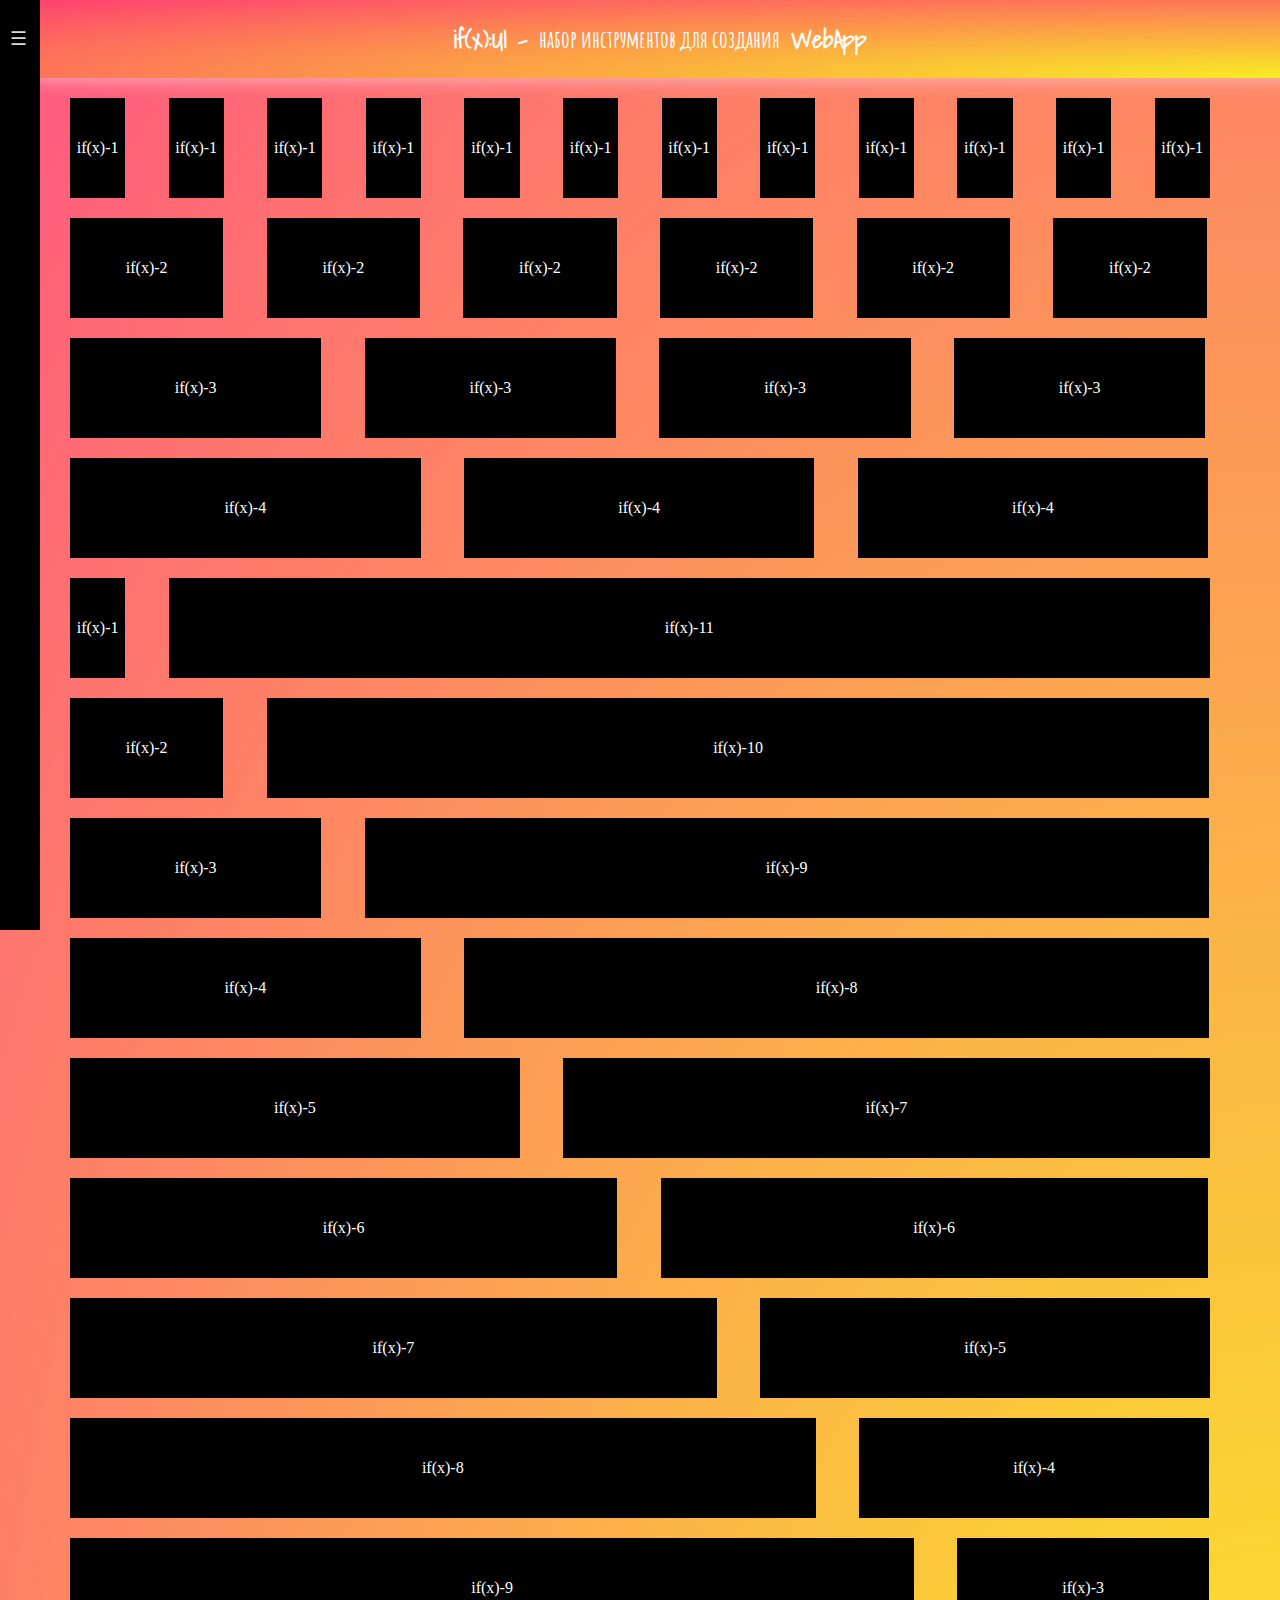
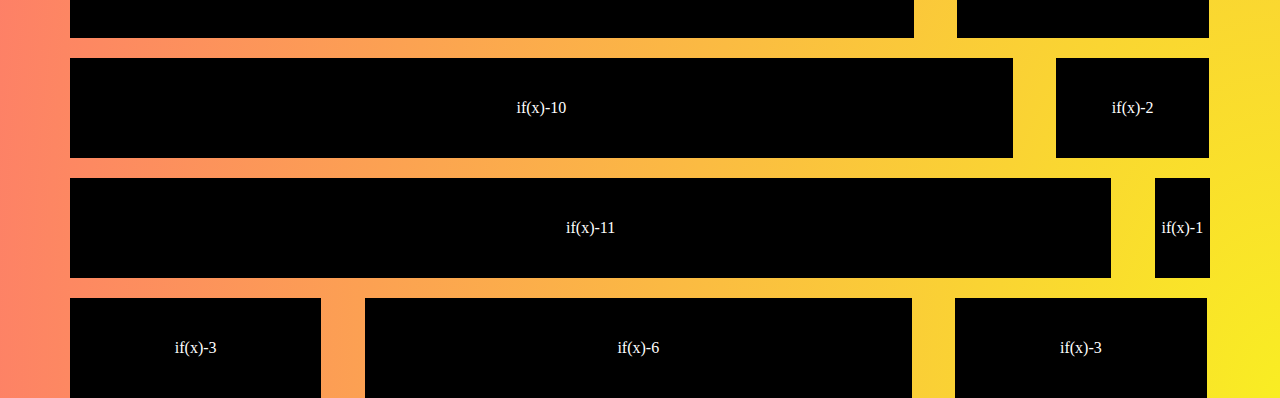
<file: index.html>
<!DOCTYPE html>
<html lang="en" dir="ltr">
  <head>
    <meta charset="utf-8">
    <title>if:X</title>
    <link rel="stylesheet" href="ifx.css">
    <meta name="viewport" content="width=device-width, initial-scale=1">


<link href="https://fonts.googleapis.com/css?family=Shadows+Into+Light" rel="stylesheet">

<link href="https://fonts.googleapis.com/css?family=Amatic+SC" rel="stylesheet">



    <style media="screen">
      h1{
  font-family: 'Shadows Into Light', cursive;
  text-align: center;
color: white;
padding: 20px;
font-size: 24px;
font-weight: 600;
      }

      h1 span, a , nav li a{
        font-family: 'Amatic SC', cursive;
      }

      .gradient, body {
          background-image: -webkit-radial-gradient(right bottom, ellipse farthest-corner,rgb(249, 237, 35) 0%,rgba(255, 61, 110, 0.87) 100%) !important;
          background-image: radial-gradient(ellipse farthest-corner at right bottom,rgb(249, 237, 35) 0%,rgba(255, 61, 110, 0.87) 100%) !important;
          background-image: -ms-radial-gradient(right bottom, ellipse farthest-corner,rgb(249, 237, 35) 0%,rgba(255, 61, 110, 0.87) 100%) !important;
      }


      .animated{
        box-shadow: 10px 0px 20px pink;
        border-radius: 10px;
        width: 100%;
      }

      body  p{
        -webkit-transition: all 0.5s ease;;
 -moz-transition: all 0.5s ease;;
 -o-transition: all 0.5s ease;;
 transition: all 0.5s ease;
      }

      .ifx-1:hover p , .ifx-2:hover p, .ifx-3:hover p, .ifx-4:hover p, .ifx-5:hover p, .ifx-6:hover p, .ifx-7:hover p, .ifx-8:hover p, .ifx-9:hover p, .ifx-10:hover p, .ifx-11:hover p, .ifx-12:hover p{
        -webkit-animation: fear 0.8s ease;
        animation: fear 0.8s ease;
         -webkit-animation-iteration-count: 1;
         animation-iteration-count: 1;
         background:#fe6478;
       }
    </style>
  </head>
  <body class="if-black-scrollbar">

    <div class="container">

      <!-- nav-bar -->
<input type="checkbox" id="nav-toggle" hidden="">

<nav class="nav black">

        <label for="nav-toggle" class="nav-toggle" onclick=""></label>

        <h2 class="logo">
            <a href="#">if(x) : UI</a>
        </h2>
        <ul>
            <li><a href="#5">Начать пользоваться</a>
            </li><li><a href="#1">CSS</a>
            </li><li><a href="#2">Компоненты</a>
            </li><li><a href="#3">Формы</a>
            </li><li><a href="#4">JavaScript</a>
            </li><li><a href="#5">SVG</a>

        </li></ul>
    </nav>
    <!-- nav-bar -->

            <h1 class="animated flipInX gradient">if(x):UI - <span>набор инструментов для создания</span> WebApp</h1>

    	<div class="row">


    		<div  class="ifx-1">
    			<p>if(x)-1</p>
    		</div>
    		<div class="ifx-1">
    			<p>if(x)-1</p>
    		</div>
    		<div class="ifx-1">
    			<p>if(x)-1</p>
    		</div>
    		<div class="ifx-1">
    			<p>if(x)-1</p>
    		</div>
    		<div class="ifx-1">
    			<p>if(x)-1</p>
    		</div>
    		<div class="ifx-1">
    			<p>if(x)-1</p>
    		</div>
    		<div class="ifx-1">
    			<p>if(x)-1</p>
    		</div>
    		<div class="ifx-1">
    			<p>if(x)-1</p>
    		</div>
    		<div class="ifx-1">
    			<p>if(x)-1</p>
    		</div>
    		<div class="ifx-1">
    			<p>if(x)-1</p>
    		</div>
    		<div class="ifx-1">
    			<p>if(x)-1</p>
    		</div>
    		<div class="ifx-1 last">
    			<p>if(x)-1</p>
    		</div>
    	</div>
    </div>

    <div class="container">
    	<div class="row">
    		<div class="ifx-2">
    			<p>if(x)-2</p>
    		</div>
    		<div tooltip="Я просто подсказка" flow="left" class="ifx-2">
    			<p>if(x)-2</p>
    		</div>
    		<div  tooltip="Я тоже" flow="up"  class="ifx-2">
    			<p>if(x)-2</p>
    		</div>
    		<div  tooltip="И я" flow="down"  class="ifx-2">
    			<p>if(x)-2</p>
    		</div>
    		<div  tooltip="Ага" flow="right"  class="ifx-2">
    			<p>if(x)-2</p>
    		</div>
    		<div class="ifx-2 last">
    			<p>if(x)-2</p>
    		</div>
    	</div>
    </div>

    <div class="container">
    	<div class="row">
    		<div class="ifx-3">
    			<p>if(x)-3</p>
    		</div>
    		<div class="ifx-3">
    			<p>if(x)-3</p>
    		</div>
    		<div class="ifx-3">
    			<p>if(x)-3</p>
    		</div>
    		<div class="ifx-3 last">
    			<p>if(x)-3</p>
    		</div>
    	</div>
    </div>

    <div class="container">
    	<div class="row">
    		<div class="ifx-4">
    			<p>if(x)-4</p>
    		</div>
    		<div class="ifx-4">
    			<p>if(x)-4</p>
    		</div>
    		<div class="ifx-4 last">
    			<p>if(x)-4</p>
    		</div>
    	</div>
    </div>

    <div class="container">
    	<div class="row">
    		<div class="ifx-1">
    			<p>if(x)-1</p>
    		</div>
    		<div class="ifx-11 last">
    			<p>if(x)-11</p>
    		</div>
    	</div>
    </div>

    <div class="container">
    	<div class="row">
    		<div class="ifx-2">
    			<p>if(x)-2</p>
    		</div>
    		<div class="ifx-10 last">
    			<p>if(x)-10</p>
    		</div>
    	</div>
    </div>

    <div class="container">
    	<div class="row">
    		<div class="ifx-3">
    			<p>if(x)-3</p>
    		</div>
    		<div class="ifx-9 last">
    			<p>if(x)-9</p>
    		</div>
    	</div>
    </div>

    <div class="container">
    	<div class="row">
    		<div class="ifx-4">
    			<p>if(x)-4</p>
    		</div>
    		<div class="ifx-8 last">
    			<p>if(x)-8</p>
    		</div>
    	</div>
    </div>

    <div class="container">
    	<div class="row">
    		<div class="ifx-5">
    			<p>if(x)-5</p>
    		</div>
    		<div class="ifx-7 last">
    			<p>if(x)-7</p>
    		</div>
    	</div>
    </div>

    <div class="container">
    	<div class="row">
    		<div class="ifx-6">
    			<p>if(x)-6</p>
    		</div>
    		<div class="ifx-6 last">
    			<p>if(x)-6</p>
    		</div>
    	</div>
    </div>

    <div class="container">
    	<div class="row">
    		<div class="ifx-7">
    			<p>if(x)-7</p>
    		</div>
    		<div class="ifx-5 last">
    			<p>if(x)-5</p>
    		</div>
    	</div>
    </div>

    <div class="container">
    	<div class="row">
    		<div class="ifx-8">
    			<p>if(x)-8</p>
    		</div>
    		<div class="ifx-4 last">
    			<p>if(x)-4</p>
    		</div>
    	</div>
    </div>

    <div class="container">
    	<div class="row">
    		<div class="ifx-9">
    			<p>if(x)-9</p>
    		</div>
    		<div class="ifx-3 last">
    			<p>if(x)-3</p>
    		</div>
    	</div>
    </div>

    <div class="container">
    	<div class="row">
    		<div class="ifx-10">
    			<p>if(x)-10</p>
    		</div>
    		<div class="ifx-2 last">
    			<p>if(x)-2</p>
    		</div>
    	</div>
    </div>

    <div class="container">
    	<div class="row">
    		<div class="ifx-11">
    			<p>if(x)-11</p>
    		</div>
    		<div class="ifx-1 last">
    			<p>if(x)-1</p>
    		</div>
    	</div>
    </div>

    <div class="container">
    	<div class="row">
    		<div class="ifx-3">
    			<p>if(x)-3</p>
    		</div>
    		<div class="ifx-6">
    			<p>if(x)-6</p>
    		</div>
    		<div class="ifx-3 last">
    			<p>if(x)-3</p>
    		</div>
    	</div>
    </div>

  </body>
</html>
</file>
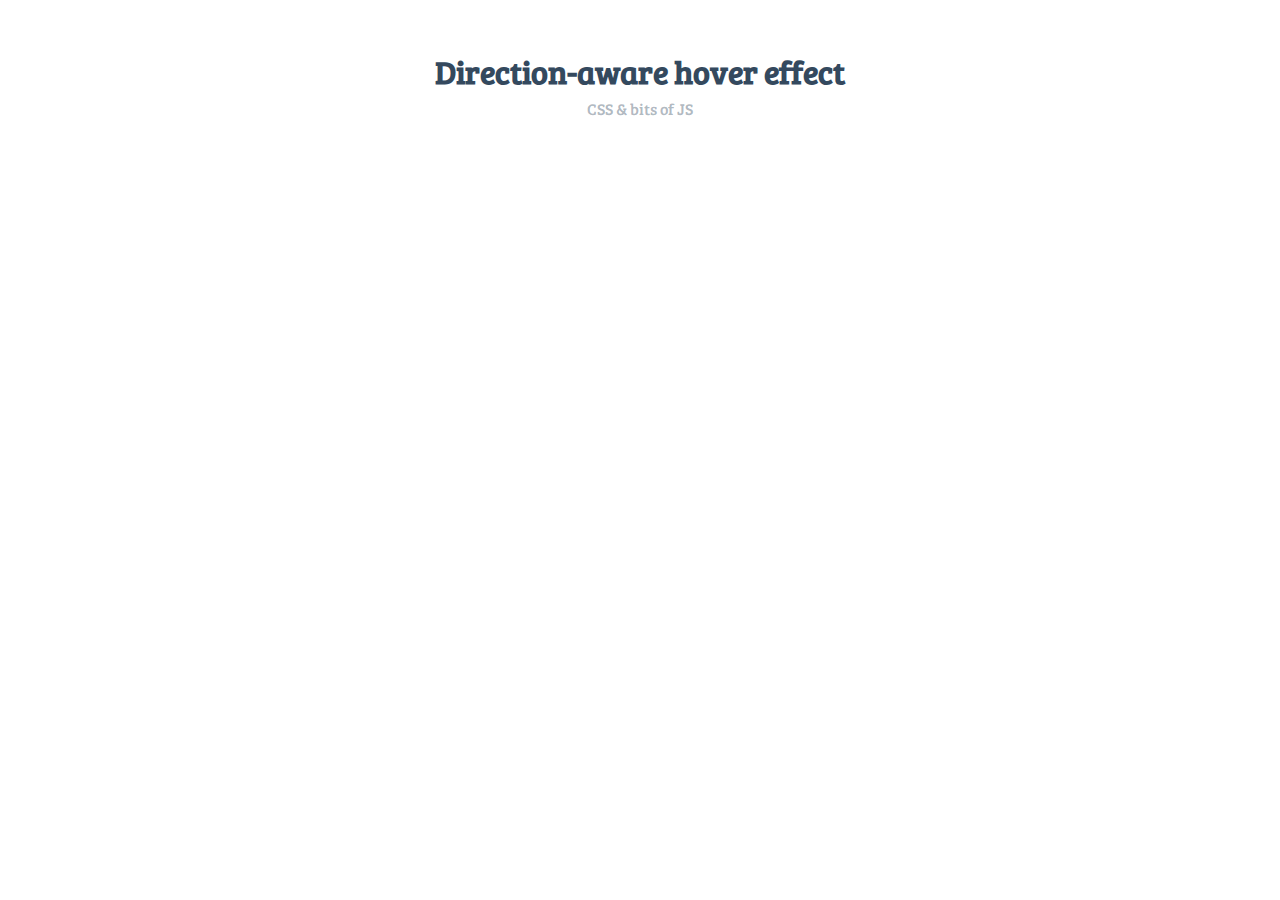
<file: modules/custom-scrollbar.html>
<!DOCTYPE html>
<html lang="" dir="ltr">
  <head>
    <meta charset="utf-8">
    <title></title>

  </head>
  <body>

    <style media="screen">
    @import url(https://fonts.googleapis.com/css?family=Bree+Serif);
/* the important bits */
li {
perspective: 400px;
}
.info {
transform: rotate3d(1, 0, 0, 90deg);
width: 100%;
height: 100%;
padding: 20px;
position: absolute;
top: 0;
left: 0;
border-radius: 4px;
pointer-events: none;
background-color: rgba(26, 188, 156, 0.9);
}
.in-top .info {
transform-origin: 50% 0%;
animation: in-top 300ms ease 0ms 1 forwards;
}
.in-right .info {
transform-origin: 100% 0%;
animation: in-right 300ms ease 0ms 1 forwards;
}
.in-bottom .info {
transform-origin: 50% 100%;
animation: in-bottom 300ms ease 0ms 1 forwards;
}
.in-left .info {
transform-origin: 0% 0%;
animation: in-left 300ms ease 0ms 1 forwards;
}
.out-top .info {
transform-origin: 50% 0%;
animation: out-top 300ms ease 0ms 1 forwards;
}
.out-right .info {
transform-origin: 100% 50%;
animation: out-right 300ms ease 0ms 1 forwards;
}
.out-bottom .info {
transform-origin: 50% 100%;
animation: out-bottom 300ms ease 0ms 1 forwards;
}
.out-left .info {
transform-origin: 0% 0%;
animation: out-left 300ms ease 0ms 1 forwards;
}
@keyframes in-top {
from {
  transform: rotate3d(-1, 0, 0, 90deg);
}
to {
  transform: rotate3d(0, 0, 0, 0deg);
}
}
@keyframes in-right {
from {
  transform: rotate3d(0, -1, 0, 90deg);
}
to {
  transform: rotate3d(0, 0, 0, 0deg);
}
}
@keyframes in-bottom {
from {
  transform: rotate3d(1, 0, 0, 90deg);
}
to {
  transform: rotate3d(0, 0, 0, 0deg);
}
}
@keyframes in-left {
from {
  transform: rotate3d(0, 1, 0, 90deg);
}
to {
  transform: rotate3d(0, 0, 0, 0deg);
}
}
@keyframes out-top {
from {
  transform: rotate3d(0, 0, 0, 0deg);
}
to {
  transform: rotate3d(-1, 0, 0, 104deg);
}
}
@keyframes out-right {
from {
  transform: rotate3d(0, 0, 0, 0deg);
}
to {
  transform: rotate3d(0, -1, 0, 104deg);
}
}
@keyframes out-bottom {
from {
  transform: rotate3d(0, 0, 0, 0deg);
}
to {
  transform: rotate3d(1, 0, 0, 104deg);
}
}
@keyframes out-left {
from {
  transform: rotate3d(0, 0, 0, 0deg);
}
to {
  transform: rotate3d(0, 1, 0, 104deg);
}
}
/* you can ignore this ones */
ul {
padding: 0;
margin: 0 0 50px;
}
ul:after {
content: "";
display: table;
clear: both;
}
li {
position: relative;
float: left;
width: 200px;
height: 200px;
margin: 5px;
padding: 0;
list-style: none;
}
li a {
display: inline-block;
vertical-align: top;
text-decoration: none;
border-radius: 4px;
}
li h3 {
margin: 0;
font-size: 16px;
color: rgba(255, 255, 255, 0.9);
}
li p {
font-size: 12px;
line-height: 1.5;
color: rgba(255, 255, 255, 0.8);
}
li .normal {
width: 100%;
height: 100%;
background-color: #ecf0f1;
color: rgba(52, 73, 94, 0.6);
box-shadow: inset 0 2px 20px #e6ebed;
text-align: center;
font-size: 50px;
line-height: 200px;
}
li .normal svg {
pointer-events: none;
width: 50px;
}
li .normal svg path {
fill: rgba(52, 73, 94, 0.2);
}
* {
box-sizing: border-box;
}
body {
background-color: #fff;
}
h1 {
margin: 0 auto 5px;
text-align: center;
}
h3 {
font-family: 'Bree Serif', serif;
}
.container {
width: 840px;
margin: 0 auto;
}
header {
font-family: 'Bree Serif', serif;
text-align: center;
margin: 50px 0 25px;
color: #34495e;
}
header p {
margin: 0;
color: rgba(52, 73, 94, 0.4);
}

    </style>

    <header>
      <div class='container'>
        <h1>Direction-aware hover effect</h1>
        <p>CSS &amp; bits of JS</p>
      </div>
    </header>
    <div class='container'>
      <ul>
      </ul>
    </div>


<script type="text/javascript">
'use strict';

var _createClass = function () { function defineProperties(target, props) { for (var i = 0; i < props.length; i++) { var descriptor = props[i]; descriptor.enumerable = descriptor.enumerable || false; descriptor.configurable = true; if ("value" in descriptor) descriptor.writable = true; Object.defineProperty(target, descriptor.key, descriptor); } } return function (Constructor, protoProps, staticProps) { if (protoProps) defineProperties(Constructor.prototype, protoProps); if (staticProps) defineProperties(Constructor, staticProps); return Constructor; }; }();

function _toConsumableArray(arr) { if (Array.isArray(arr)) { for (var i = 0, arr2 = Array(arr.length); i < arr.length; i++) { arr2[i] = arr[i]; } return arr2; } else { return Array.from(arr); } }

function _classCallCheck(instance, Constructor) { if (!(instance instanceof Constructor)) { throw new TypeError("Cannot call a class as a function"); } }

// - Noel Delgado | @pixelia_me

var nodes = [].slice.call(document.querySelectorAll('li'), 0);
var directions = { 0: 'top', 1: 'right', 2: 'bottom', 3: 'left' };
var classNames = ['in', 'out'].map(function (p) {
return Object.values(directions).map(function (d) {
  return p + '-' + d;
});
}).reduce(function (a, b) {
return a.concat(b);
});

var getDirectionKey = function getDirectionKey(ev, node) {
var _node$getBoundingClie = node.getBoundingClientRect();

var width = _node$getBoundingClie.width;
var height = _node$getBoundingClie.height;
var top = _node$getBoundingClie.top;
var left = _node$getBoundingClie.left;

var l = ev.pageX - (left + window.pageXOffset);
var t = ev.pageY - (top + window.pageYOffset);
var x = l - width / 2 * (width > height ? height / width : 1);
var y = t - height / 2 * (height > width ? width / height : 1);
return Math.round(Math.atan2(y, x) / 1.57079633 + 5) % 4;
};

var Item = function () {
function Item(element) {
  var _this = this;

  _classCallCheck(this, Item);

  this.element = element;
  this.element.addEventListener('mouseover', function (ev) {
    return _this.update(ev, 'in');
  });
  this.element.addEventListener('mouseout', function (ev) {
    return _this.update(ev, 'out');
  });
}

_createClass(Item, [{
  key: 'update',
  value: function update(ev, prefix) {
    var _element$classList;

    (_element$classList = this.element.classList).remove.apply(_element$classList, _toConsumableArray(classNames));
    this.element.classList.add(prefix + '-' + directions[getDirectionKey(ev, this.element)]);
  }
}]);

return Item;
}();

nodes.forEach(function (node) {
return new Item(node);
});
</script>
  </body>
</html>
</file>
<file: ifx.css>
/* CSS Resets */

html,body,div,span,object,iframe,h1,h2,h3,h4,h5,h6,p,blockquote,pre,a,abbr,address,cite,code,del,dfn,em,img,ins,q,small,strong,sub,sup,dl,dt,dd,ol,ul,li,fieldset,form,label,legend,table,caption,tbody,tfoot,thead,tr,th,td
{border:0;margin:0;padding:0}
article,aside,figure,figure img,figcaption,hgroup,footer,header,nav,section,video,object
{display:block}
a img{border:0}
figure{position:relative}
figure img{width:100%}

/* scrol-bar */

/* html { overflow: auto; } */
.if-black-scrollbar { top: 3px; left: 0px; bottom: 10px; right: 0px; overflow-y: scroll; overflow-x: hidden; }
/* Let's get this party started */
 ::-webkit-scrollbar { width: 12px; }
 ::-webkit-scrollbar-track {   -webkit-box-shadow: inset 0 0 6px rgba(0,0,0,0);    border-radius: 10px; }
/* Handle */
 ::-webkit-scrollbar-thumb { -webkit-border-radius: 10px; border-radius: 10px; background: rgba(0,0,0,0.8); -webkit-box-shadow: inset 0 0 6px rgba(0,0,0,0.5); }
 ::-webkit-scrollbar-thumb:window-inactive { background: rgba(0,0,0,1); }




/* collors */

.black{
  background-color: black;
}

/* textFlip */

.animated {
  -webkit-animation-duration: 1s;
  animation-duration: 1s;
  -webkit-animation-fill-mode: both;
  animation-fill-mode: both;
}

@-webkit-keyframes flipInX {
  from {
    -webkit-transform: perspective(400px) rotate3d(1, 0, 0, 90deg);
    transform: perspective(400px) rotate3d(1, 0, 0, 90deg);
    -webkit-animation-timing-function: ease-in;
    animation-timing-function: ease-in;
    opacity: 0;
  }

  40% {
    -webkit-transform: perspective(400px) rotate3d(1, 0, 0, -20deg);
    transform: perspective(400px) rotate3d(1, 0, 0, -20deg);
    -webkit-animation-timing-function: ease-in;
    animation-timing-function: ease-in;
  }

  60% {
    -webkit-transform: perspective(400px) rotate3d(1, 0, 0, 10deg);
    transform: perspective(400px) rotate3d(1, 0, 0, 10deg);
    opacity: 1;
  }

  80% {
    -webkit-transform: perspective(400px) rotate3d(1, 0, 0, -5deg);
    transform: perspective(400px) rotate3d(1, 0, 0, -5deg);
  }

  to {
    -webkit-transform: perspective(400px);
    transform: perspective(400px);
  }
}

@keyframes flipInX {
  from {
    -webkit-transform: perspective(400px) rotate3d(1, 0, 0, 90deg);
    transform: perspective(400px) rotate3d(1, 0, 0, 90deg);
    -webkit-animation-timing-function: ease-in;
    animation-timing-function: ease-in;
    opacity: 0;
  }

  40% {
    -webkit-transform: perspective(400px) rotate3d(1, 0, 0, -20deg);
    transform: perspective(400px) rotate3d(1, 0, 0, -20deg);
    -webkit-animation-timing-function: ease-in;
    animation-timing-function: ease-in;
  }

  60% {
    -webkit-transform: perspective(400px) rotate3d(1, 0, 0, 10deg);
    transform: perspective(400px) rotate3d(1, 0, 0, 10deg);
    opacity: 1;
  }

  80% {
    -webkit-transform: perspective(400px) rotate3d(1, 0, 0, -5deg);
    transform: perspective(400px) rotate3d(1, 0, 0, -5deg);
  }

  to {
    -webkit-transform: perspective(400px);
    transform: perspective(400px);
  }
}

.flipInX {
  -webkit-backface-visibility: visible !important;
  backface-visibility: visible !important;
  -webkit-animation-name: flipInX;
  animation-name: flipInX;
}

/* nav */

/**
 * Переключаемая боковая панель навигации
 * выдвигающаяся по клику слева
 */

.nav {
    width: 320px;
    min-width: 320px;
    height: 100%;
    position: fixed;
    top: 0;
    bottom: 0;
    margin: 0;
    left: -320px;
    padding: 15px 20px;
    -webkit-transition: left 0.3s;
    -moz-transition: left 0.3s;
    transition: left 0.3s;
    z-index: 2000;
}



.nav-toggle {
    position: absolute;
    /* относительно левого края панели */
    left: 320px;
    /* отступ от верхнего края панели */
    top: 1em;
    /* внутренние отступы */
    padding: 0.5em;
    /* определяем цвет фона переключателя
     * чаще вчего в соответствии с цветом фона панели
    */
    background: inherit;
    /* цвет текста */
    color: #dadada;
    /* вид курсора */
    cursor: pointer;
    /* размер шрифта */
    font-size: 1.2em;
    line-height: 1;
    /* всегда поверх других элементов страницы */
    z-index: 2001;
    /* анимируем цвет текста при наведении */
    -webkit-transition: color .25s ease-in-out;
    -moz-transition: color .25s ease-in-out;
    transition: color .25s ease-in-out;
}

/* определяем текст кнопки
 * символ Unicode (TRIGRAM FOR HEAVEN)
*/

.nav-toggle:after {
    content: '\2630';
    text-decoration: none;
}

/* цвет текста при наведении */

.nav-toggle:hover {
    color: #f4f4f4;
}

/**
 * Скрытый чекбокс (флажок)
 * невидим и недоступен :)
 * имя селектора атрибут флажка
 */

[id='nav-toggle'] {
    position: absolute;
    display: none;
}

/**
 * изменение положения переключателя
 * при просмотре на мобильных устройствах
 * когда навигация раскрыта, распологаем внутри панели
*/

[id='nav-toggle']:checked ~ .nav > .nav-toggle {
    left: auto;
    right: 2px;
    top: 1em;
}

/**
 * Когда флажок установлен, открывается панель
 * используем псевдокласс:checked
 */

[id='nav-toggle']:checked ~ .nav {
    left: 0;
    box-shadow:4px 0px 20px 0px rgba(0,0,0, 0.5);
    -moz-box-shadow:4px 0px 20px 0px rgba(0,0,0, 0.5);
    -webkit-box-shadow:4px 0px 20px 0px rgba(0,0,0, 0.5);
    overflow-y: auto;
}

/*
 * смещение контента страницы
 * на размер ширины панели,
 * фишка необязательная, на любителя
*/

[id='nav-toggle']:checked ~ main > article {
    -webkit-transform: translateX(320px);
    -moz-transform: translateX(320px);
    transform: translateX(320px);
}

/*
 * изменение символа переключателя,
 * привычный крестик (MULTIPLICATION X),
 * вы можете испльзовать любой другой значок
*/

[id='nav-toggle']:checked ~ .nav > .nav-toggle:after {
    content: '\2715';
}

/**
 * профиксим баг в Android <= 4.1.2
 * см: http://timpietrusky.com/advanced-checkbox-hack
 */

body {
    -webkit-animation: bugfix infinite 1s;
}

@-webkit-keyframes bugfix {
    to {
      padding: 0;
    }
}

/**
 * позаботьтимся о средних и маленьких экранах
 * мобильных устройств
 */

@media screen and (min-width: 320px) {
    html,
    body {
      margin: 0;
      overflow-x: hidden;
    }
}

@media screen and (max-width: 320px) {
    html,
    body {
      margin: 0;
      overflow-x: hidden;
    }
    .nav {
      width: 100%;
      box-shadow: none
    }
}

/**
 * Формируем стиль заголовка (логотип) панели
*/

.nav h2 {
    width: 90%;
    padding: 0;
    margin: 10px 0;
    text-align: center;
    text-shadow: rgba(255, 255, 255, .1) -1px -1px 1px, rgba(0, 0, 0, .5) 1px 1px 1px;
    font-size: 1.3em;
    line-height: 1.3em;
    opacity: 0;
    transform: scale(0.1, 0.1);
    -ms-transform: scale(0.1, 0.1);
    -moz-transform: scale(0.1, 0.1);
    -webkit-transform: scale(0.1, 0.1);
    transform-origin: 0% 0%;
    -ms-transform-origin: 0% 0%;
    -moz-transform-origin: 0% 0%;
    -webkit-transform-origin: 0% 0%;
    transition: opacity 0.8s, transform 0.8s;
    -ms-transition: opacity 0.8s, -ms-transform 0.8s;
    -moz-transition: opacity 0.8s, -moz-transform 0.8s;
    -webkit-transition: opacity 0.8s, -webkit-transform 0.8s;
}

.nav h2 a {
    color: #dadada;
    text-decoration: none;
    text-transform: uppercase;
}


/*плавное появление заголовка (логотипа) при раскрытии панели */

[id='nav-toggle']:checked ~ .nav h2 {
    opacity: 1;
    transform: scale(1, 1);
    -ms-transform: scale(1, 1);
    -moz-transform: scale(1, 1);
    -webkit-transform: scale(1, 1);
}

/**
 * формируем непосредственно само меню
 * используем неупорядоченный список для пунктов меню
 * прикрутим трансфомации и плавные переходы
 */

.nav > ul {
    display: block;
    margin: 0;
    padding: 0;
    list-style: none;
}

.nav > ul > li {
    line-height: 2.5;
    opacity: 0;
    -webkit-transform: translateX(-50%);
    -moz-transform: translateX(-50%);
    -ms-transform: translateX(-50%);
    transform: translateX(-50%);
    -webkit-transition: opacity .5s .1s, -webkit-transform .5s .1s;
    -moz-transition: opacity .5s .1s, -moz-transform .5s .1s;
    -ms-transition: opacity .5s .1s, -ms-transform .5s .1s;
    transition: opacity .5s .1s, transform .5s .1s;
}

[id='nav-toggle']:checked ~ .nav > ul > li {
    opacity: 1;
    -webkit-transform: translateX(0);
    -moz-transform: translateX(0);
    -ms-transform: translateX(0);
    transform: translateX(0);
}

/* определяем интервалы появления пунктов меню */

.nav > ul > li:nth-child(2) {
    -webkit-transition: opacity .5s .2s, -webkit-transform .5s .2s;
    transition: opacity .5s .2s, transform .5s .2s;
}

.nav > ul > li:nth-child(3) {
    -webkit-transition: opacity .5s .3s, -webkit-transform .5s .3s;
    transition: opacity .5s .3s, transform .5s .3s;
}

.nav > ul > li:nth-child(4) {
    -webkit-transition: opacity .5s .4s, -webkit-transform .5s .4s;
    transition: opacity .5s .4s, transform .5s .4s;
}

.nav > ul > li:nth-child(5) {
    -webkit-transition: opacity .5s .5s, -webkit-transform .5s .5s;
    transition: opacity .5s .5s, transform .5s .5s;
}

.nav > ul > li:nth-child(6) {
    -webkit-transition: opacity .5s .6s, -webkit-transform .5s .6s;
    transition: opacity .5s .6s, transform .5s .6s;
}

.nav > ul > li:nth-child(7) {
    -webkit-transition: opacity .5s .7s, -webkit-transform .5s .7s;
    transition: opacity .5s .7s, transform .5s .7s;
}


/**
 * оформление ссылок пунктов меню
 */

.nav > ul > li > a {
    display: inline-block;
    position: relative;
    padding: 0;
    font-family: 'Open Sans', sans-serif;
    font-weight: 300;
    font-size: 1.2em;
    color: #dadada;
    width: 100%;
    text-decoration: none;
    /* плавный переход */
    -webkit-transition: color .5s ease, padding .5s ease;
    -moz-transition: color .5s ease, padding .5s ease;
    transition: color .5s ease, padding .5s ease;
}

/**
 * состояние ссылок меню при наведении
 */

.nav > ul > li > a:hover,
.nav > ul > li > a:focus {
    color: white;
    padding-left: 15px;
}

/**
 * линия подчеркивания ссылок меню
 */

.nav > ul > li > a:before {
    content: '';
    display: block;
    position: absolute;
    right: 0;
    bottom: 0;
    height: 1px;
    width: 100%;
    -webkit-transition: width 0s ease;
    transition: width 0s ease;
}

.nav > ul > li > a:after {
    content: '';
    display: block;
    position: absolute;
    left: 0;
    bottom: 0;
    height: 1px;
    width: 100%;
    -webkit-transition: width .5s ease;
    transition: width .5s ease;
}

/**
 * анимируем линию подчеркивания
 * ссылок при наведении
 */

.nav > ul > li > a:hover:before {
    width: 0%;
    background: #3bc1a0;
    -webkit-transition: width .5s ease;
    transition: width .5s ease;
}

.nav > ul > li > a:hover:after {
    width: 0%;
    background: transparent;
    -webkit-transition: width 0s ease;
    transition: width 0s ease;
}


/* tooltips */

/* START TOOLTIP STYLES */
[tooltip] {
  position: relative; /* opinion 1 */
}

/* Applies to all tooltips */
[tooltip]::before,
[tooltip]::after {
  text-transform: none; /* opinion 2 */
  font-size: .9em; /* opinion 3 */
  line-height: 1;
  user-select: none;
  pointer-events: none;
  position: absolute;
  display: none;
  opacity: 0;
}
[tooltip]::before {
  content: '';
  border: 5px solid transparent; /* opinion 4 */
  z-index: 1001; /* absurdity 1 */
}
[tooltip]::after {
  content: attr(tooltip); /* magic! */

  /* most of the rest of this is opinion */
  font-family: Helvetica, sans-serif;
  text-align: center;

  /*
    Let the content set the size of the tooltips
    but this will also keep them from being obnoxious
    */
  min-width: 3em;
  max-width: 21em;
  white-space: nowrap;
  overflow: hidden;
  text-overflow: ellipsis;
  padding: 1ch 1.5ch;
  border-radius: .3ch;
  box-shadow: 0 1em 2em -.5em rgba(0, 0, 0, 0.35);
  background: #333;
  color: #fff;
  z-index: 1000; /* absurdity 2 */
}

/* Make the tooltips respond to hover */
[tooltip]:hover::before,
[tooltip]:hover::after {
  display: block;
}

/* don't show empty tooltips */
[tooltip='']::before,
[tooltip='']::after {
  display: none !important;
}

/* FLOW: UP */
[tooltip]:not([flow])::before,
[tooltip][flow^="up"]::before {
  bottom: 100%;
  border-bottom-width: 0;
  border-top-color: #333;
}
[tooltip]:not([flow])::after,
[tooltip][flow^="up"]::after {
  bottom: calc(100% + 5px);
}
[tooltip]:not([flow])::before,
[tooltip]:not([flow])::after,
[tooltip][flow^="up"]::before,
[tooltip][flow^="up"]::after {
  left: 50%;
  transform: translate(-50%, -.5em);
}

/* FLOW: DOWN */
[tooltip][flow^="down"]::before {
  top: 100%;
  border-top-width: 0;
  border-bottom-color: #333;
}
[tooltip][flow^="down"]::after {
  top: calc(100% + 5px);
}
[tooltip][flow^="down"]::before,
[tooltip][flow^="down"]::after {
  left: 50%;
  transform: translate(-50%, .5em);
}

/* FLOW: LEFT */
[tooltip][flow^="left"]::before {
  top: 50%;
  border-right-width: 0;
  border-left-color: #333;
  left: calc(0em - 5px);
  transform: translate(-.5em, -50%);
}
[tooltip][flow^="left"]::after {
  top: 50%;
  right: calc(100% + 5px);
  transform: translate(-.5em, -50%);
}

/* FLOW: RIGHT */
[tooltip][flow^="right"]::before {
  top: 50%;
  border-left-width: 0;
  border-right-color: #333;
  right: calc(0em - 5px);
  transform: translate(.5em, -50%);
}
[tooltip][flow^="right"]::after {
  top: 50%;
  left: calc(100% + 5px);
  transform: translate(.5em, -50%);
}

/* KEYFRAMES */
@keyframes tooltips-vert {
  to {
    opacity: .9;
    transform: translate(-50%, 0);
  }
}

@keyframes tooltips-horz {
  to {
    opacity: .9;
    transform: translate(0, -50%);
  }
}

/* FX All The Things */
[tooltip]:not([flow]):hover::before,
[tooltip]:not([flow]):hover::after,
[tooltip][flow^="up"]:hover::before,
[tooltip][flow^="up"]:hover::after,
[tooltip][flow^="down"]:hover::before,
[tooltip][flow^="down"]:hover::after {
  animation: tooltips-vert 300ms ease-out forwards;
}

[tooltip][flow^="left"]:hover::before,
[tooltip][flow^="left"]:hover::after,
[tooltip][flow^="right"]:hover::before,
[tooltip][flow^="right"]:hover::after {
  animation: tooltips-horz 300ms ease-out forwards;
}


@-webkit-keyframes fear {
  15% {
    -webkit-transform: translateX(9px);
    transform: translateX(9px);
  }
  30% {
    -webkit-transform: translateX(-9px);
    transform: translateX(-9px);
  }
  40% {
    -webkit-transform: translateX(6px);
    transform: translateX(6px);
  }
  50% {
    -webkit-transform: translateX(-6px);
    transform: translateX(-6px);
  }
  65% {
    -webkit-transform: translateX(3px);
    transform: translateX(3px);
  }
  100% {
    -webkit-transform: translateX(0);
    transform: translateX(0);
  }
}

@keyframes fear {
  15% {
    -webkit-transform: translateX(9px);
    transform: translateX(9px);
  }
  30% {
    -webkit-transform: translateX(-9px);
    transform: translateX(-9px);
  }
  40% {
    -webkit-transform: translateX(6px);
    transform: translateX(6px);
  }
  50% {
    -webkit-transform: translateX(-6px);
    transform: translateX(-6px);
  }
  65% {
    -webkit-transform: translateX(3px);
    transform: translateX(3px);
  }
  100% {
    -webkit-transform: translateX(0);
    transform: translateX(0);
  }
}


/* if(x):UI */

.container {
padding-left: 20px;
padding-right: 20px;
}

.row {
width: 100%;
max-width: 1140px;
min-width: 755px;
margin: 0 auto;
overflow: hidden;
}

.ifx-1, .ifx-2, .ifx-3, .ifx-4, .ifx-5, .ifx-6, .ifx-7, .ifx-8, .ifx-9, .ifx-10, .ifx-11 {
margin-right: 3.8%;
float: left;
min-height: 1px;
}

.row .ifx-1 {
width: 4.85%;
}

.row .ifx-2 {
width: 13.45%;
}

.row .ifx-3 {
width: 22.05%;
}

.row .ifx-4 {
width: 30.75%;
}

.row .ifx-5 {
width: 39.45%;
}

.row .ifx-6 {
width: 48%;
}

.row .ifx-7 {
width: 56.75%;
}

.row .ifx-8 {
width: 65.4%;
}

.row .ifx-9 {
width: 74.05%;
}

.row .ifx-10 {
width: 82.7%;
}

.row .ifx-11 {
width: 91.35%;
}

.row .ifx-12 {
width: 100%;
float: left;
}

.last {
margin-right: 0px;
}

img, object, embed {
max-width: 100%;
}

img {
	height: auto;
}


@media only screen and (max-width: 1023px) {

	body {
	font-size: 0.8em;
	line-height: 1.5em;
	}

	}

@media mobile, only screen and (max-width: 767px) {

	body {
	font-size: 16px;
	-webkit-text-size-adjust: none;
	}

	.row, body, .container {
	width: 100%;
	min-width: 0;
	margin-left: 0px;
	margin-right: 0px;
	padding-left: 0px;
	padding-right: 0px;
	}

	.row .ifx-1, .row .ifx-2, .row .ifx-3, .row .ifx-4, .row .ifx-5, .row .ifx-6, .row .ifx-7, .row .ifx-8, .row .ifx-9, .row .ifx-10, .row .ifx-11, .row .ifx-12 {
	width: auto;
	float: none;
	margin-left: 0px;
	margin-right: 0px;
	padding-left: 20px;
	padding-right: 20px;
	}

}

.container p {
	color: #fff;
	line-height: 100px;
	background: #000;
	text-align: center;
	margin: 20px 0 0 0;
	}


.ifx-checkbox input {
  position: absolute;
  z-index: -1;
  opacity: 0;
  margin: 10px 0 0 20px;
}
.ifx-checkbox__text {
  position: relative;
  padding: 0 0 0 60px;
  cursor: pointer;
}
.ifx-checkbox__text:before {
  content: '';
  position: absolute;
  top: -4px;
  left: 0;
  width: 50px;
  height: 26px;
  border-radius: 13px;
  background: #CDD1DA;
  box-shadow: inset 0 2px 3px rgba(0,0,0,.2);
  transition: .2s;
}
.ifx-checkbox__text:after {
  content: '';
  position: absolute;
  top: -2px;
  left: 2px;
  width: 22px;
  height: 22px;
  border-radius: 10px;
  background: #FFF;
  box-shadow: 0 2px 5px rgba(0,0,0,.3);
  transition: .2s;
}
.ifx-checkbox input:checked + .ifx-checkbox__text:before {
  background: #9FD468;
}
.ifx-checkbox input:checked + .ifx-checkbox__text:after {
  left: 26px;
}
.ifx-checkbox input:focus + .ifx-checkbox__text:before {
  box-shadow: inset 0 2px 3px rgba(0,0,0,.2), 0 0 0 3px rgba(255,255,0,.7);
}

.ifx-radio input {
  position: absolute;
  z-index: -1;
  opacity: 0;
  margin: 10px 0 0 7px;
}
.ifx-radio__text {
  position: relative;
  padding: 0 0 0 35px;
  cursor: pointer;
}
.ifx-radio__text:before {
  content: '';
  position: absolute;
  top: -3px;
  left: 0;
  width: 22px;
  height: 22px;
  border: 1px solid #CDD1DA;
  border-radius: 50%;
  background: #FFF;
}
.ifx-radio__text:after {
  content: '';
  position: absolute;
  top: 1px;
  left: 4px;
  width: 16px;
  height: 16px;
  border-radius: 50%;
  background: #9FD468;
  box-shadow: inset 0 1px 1px rgba(0,0,0,.5);
  opacity: 0;
  transition: .2s;
}
.ifx-radio input:checked + .ifx-radio__text:after {
  opacity: 1;
}
.ifx-radio input:focus + .ifx-radio__text:before {
  box-shadow: 0 0 0 3px rgba(255,255,0,.7);
}
</file>
